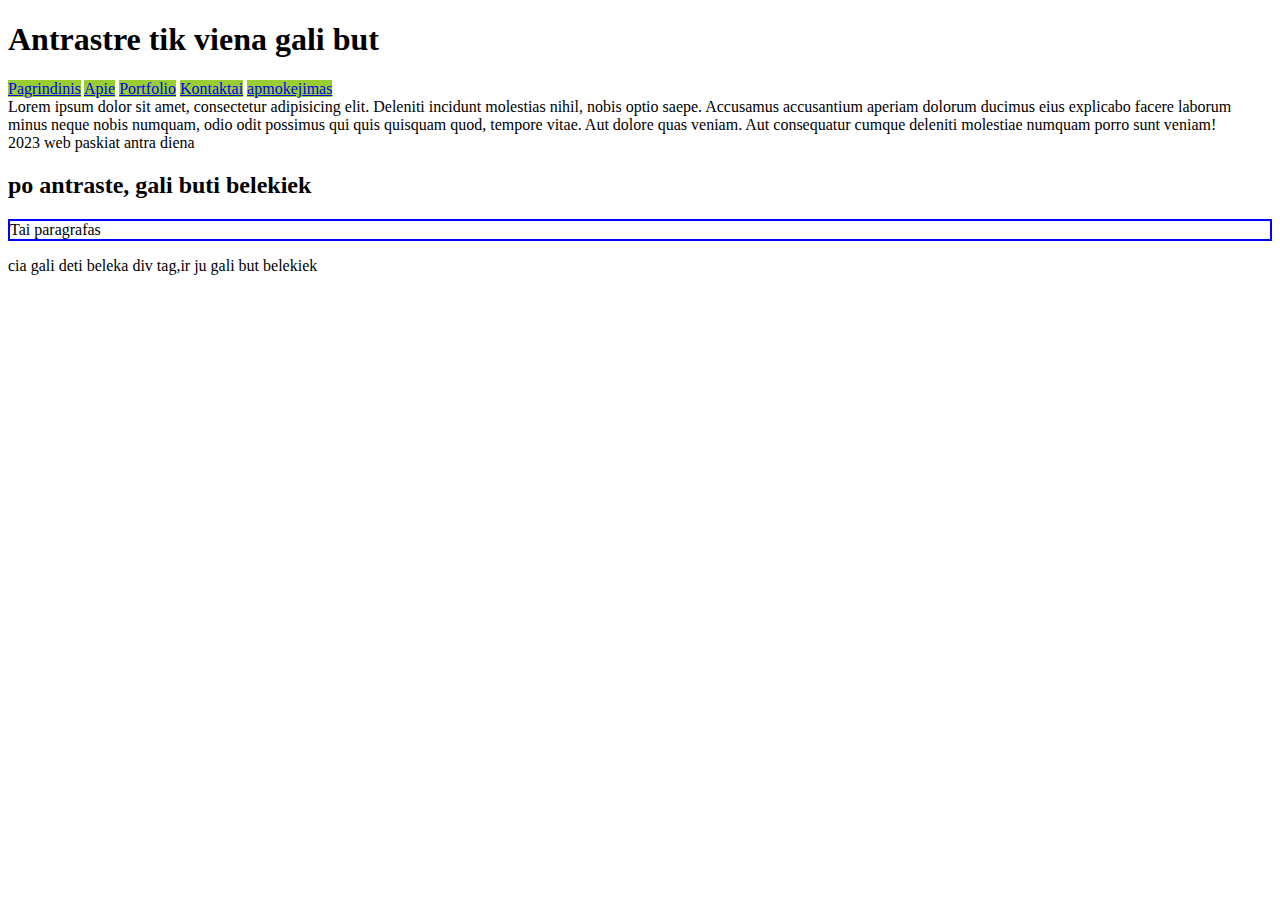
<file: darbo_failai/index.html>
<!DOCTYPE html>
<html>
<head>
    <meta charset="UTF-8">
    <title>Pamoka</title>

    <link rel="stylesheet" href="css/dizainas.css">
    <style>


    </style>
</head>
<body>
<header>
    <h1>Antrastre tik viena gali but</h1>
        <nav>
            <a href="index.html">Pagrindinis</a>
            <a href="apie.html">Apie</a>
            <a href="portfolio.html">Portfolio</a>
            <a href="kontaktai.html">Kontaktai</a>
            <a href="payment_form.html">apmokejimas</a>
        </nav>
</header>
<main>
    Lorem ipsum dolor sit amet, consectetur adipisicing elit.
    Deleniti incidunt molestias nihil, nobis optio saepe.
    Accusamus accusantium aperiam dolorum ducimus eius explicabo facere laborum
    minus neque nobis numquam, odio odit possimus qui quis quisquam quod, tempore vitae.
    Aut dolore quas veniam. Aut consequatur cumque deleniti molestiae numquam porro sunt veniam!


</main>

<footer>
    <span>2023 web paskiat antra diena</span>
</footer>
<h2>po antraste, gali buti belekiek</h2>
<p> Tai paragrafas</p>
<div>cia gali deti beleka div tag,ir ju gali but belekiek</div>
</body>
</html>
</file>
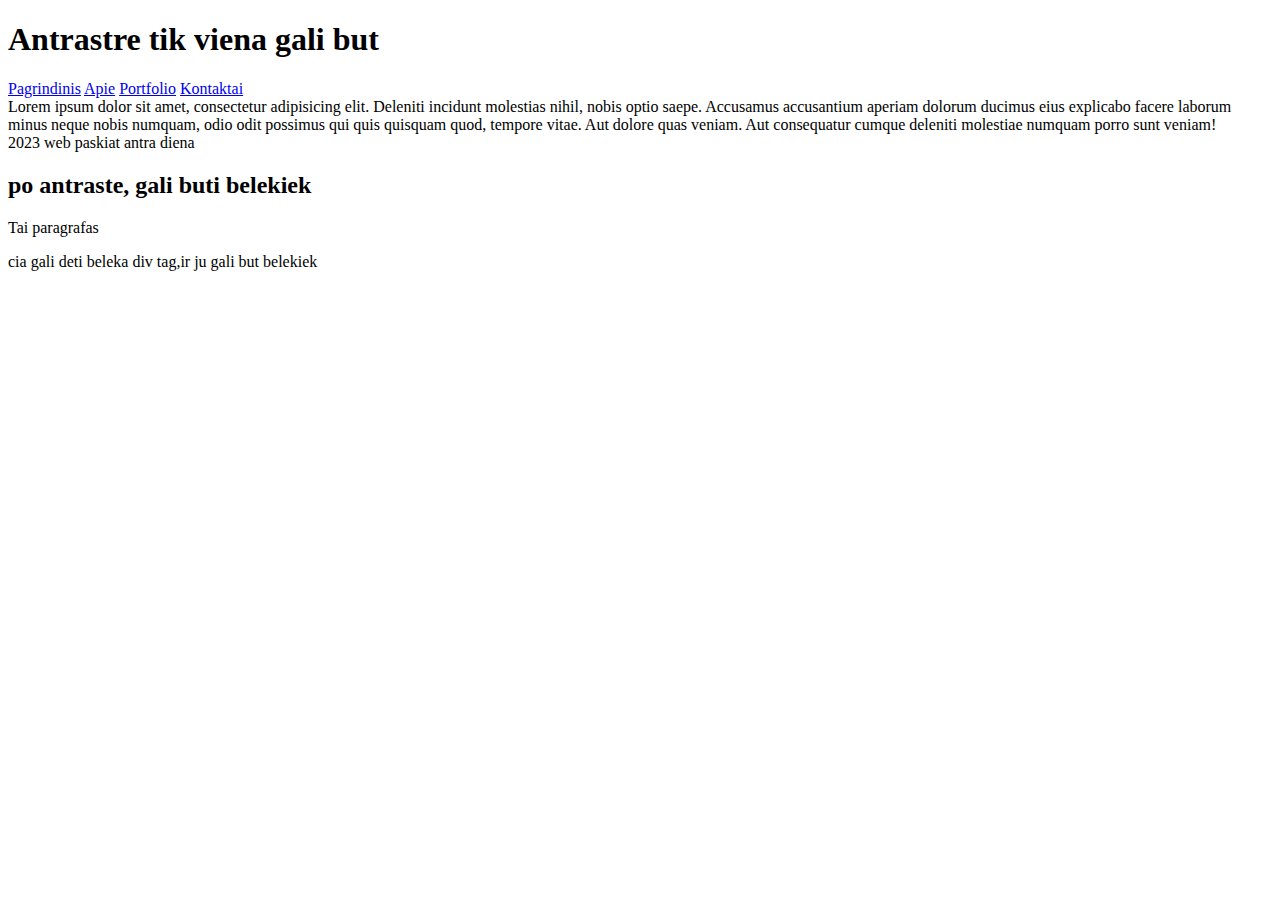
<file: PTUA4/darbo_failai/index.html>
<!DOCTYPE html>
<html>
<head>
    <meta charset="UTF-8">
    <title>Pamoka</title>
</head>
<body>
<header>
    <h1>Antrastre tik viena gali but</h1>
        <nav>
            <a href="index.html">Pagrindinis</a>
            <a href="apie.html">Apie</a>
            <a href="portfolio.html">Portfolio</a>
            <a href="kontaktai.html">Kontaktai</a>
        </nav>
</header>
<main>
    Lorem ipsum dolor sit amet, consectetur adipisicing elit.
    Deleniti incidunt molestias nihil, nobis optio saepe.
    Accusamus accusantium aperiam dolorum ducimus eius explicabo facere laborum
    minus neque nobis numquam, odio odit possimus qui quis quisquam quod, tempore vitae.
    Aut dolore quas veniam. Aut consequatur cumque deleniti molestiae numquam porro sunt veniam!


</main>

<footer>
    <span>2023 web paskiat antra diena</span>
</footer>
<h2>po antraste, gali buti belekiek</h2>
<p> Tai paragrafas</p>
<div>cia gali deti beleka div tag,ir ju gali but belekiek</div>
</body>
</html>
</file>
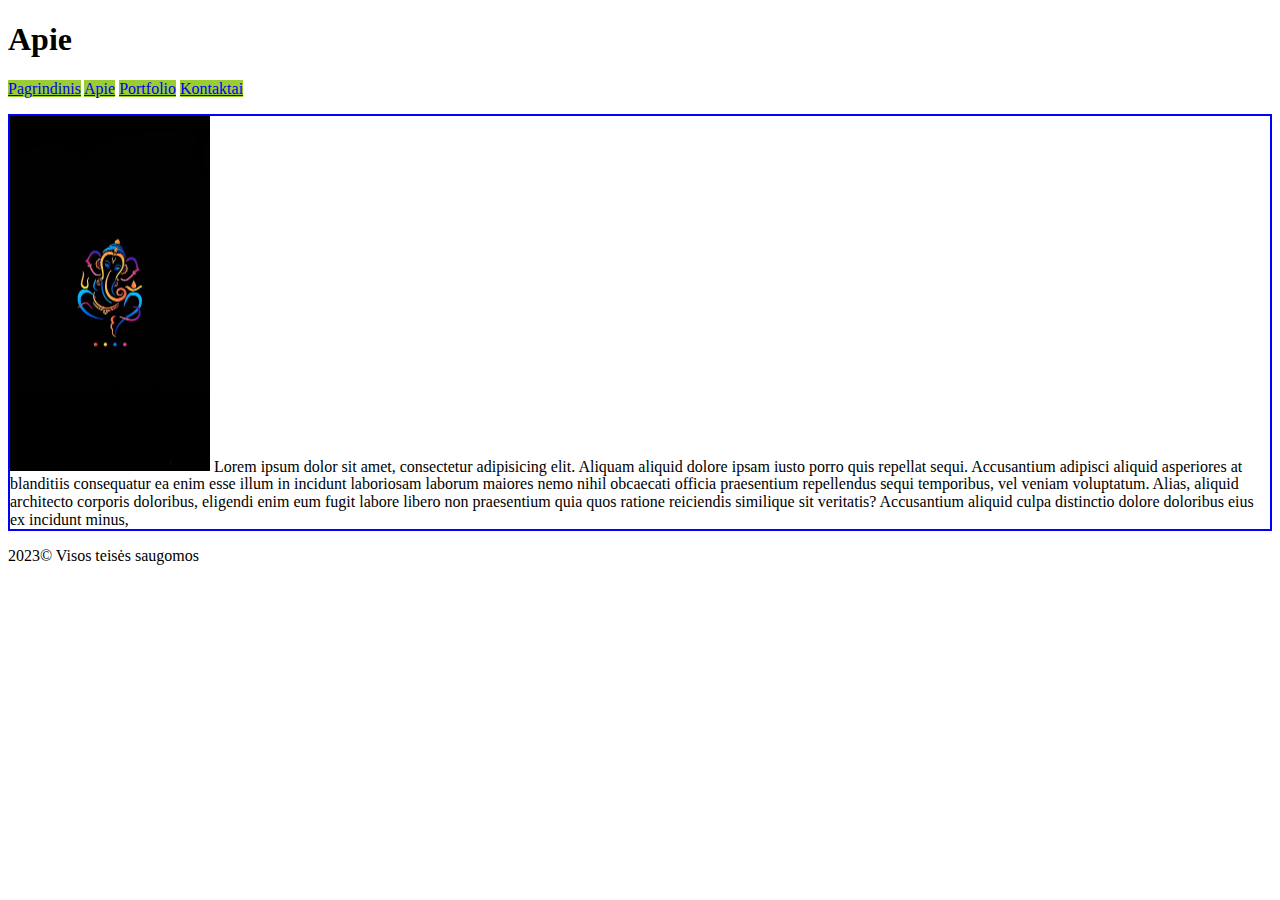
<file: darbo_failai/apie.html>
<!DOCTYPE html>
<html>
<head>
    <meta charset="UTF-8">
    <title>Pamoka</title>
    <link rel="stylesheet" href="css/dizainas.css">
</head>
<body>
<header>

    <h1>Apie </h1>
    <nav>
            <a href="index.html">Pagrindinis</a>
            <a href="apie.html">Apie</a>
            <a href="portfolio.html">Portfolio</a>
            <a href="kontaktai.html">Kontaktai</a>
        </nav>


</header>
<main>
     <p>
        <img src="img/aa.jpg" alt="dramblys" width="200px">
        Lorem ipsum dolor sit amet, <span title="This is Explonation">consectetur</span> adipisicing elit. Aliquam aliquid dolore ipsam iusto porro quis repellat
        sequi. Accusantium adipisci aliquid asperiores at blanditiis consequatur ea enim esse illum in incidunt
        laboriosam
        laborum maiores nemo nihil obcaecati officia praesentium repellendus sequi temporibus, vel veniam voluptatum.
        Alias,
        aliquid architecto corporis doloribus, eligendi enim eum fugit labore libero non praesentium quia quos ratione
        reiciendis similique sit veritatis? Accusantium aliquid culpa distinctio dolore doloribus eius ex incidunt
        minus,
</main>
<footer>
    <span>2023&copy; Visos teisės saugomos</span>
</footer>
</body>
</html>
</file>
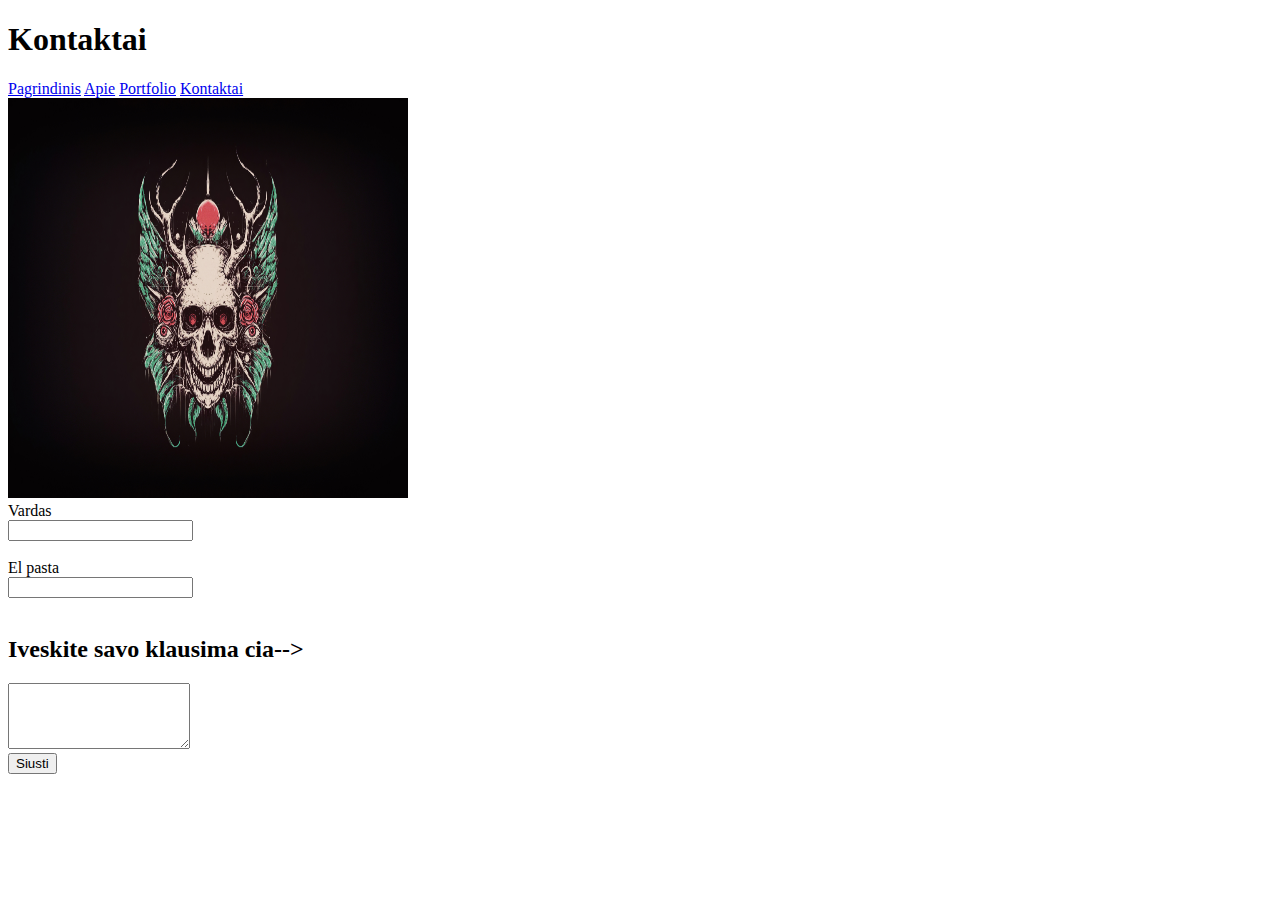
<file: darbo_failai/Kontaktai.html>
<!DOCTYPE html>
<html lang="en">
<head>
    <meta charset="UTF-8">
    <title>Kontaktai</title>
</head>
<body>
<h1>Kontaktai</h1>
<main>
    <nav>
            <a href="index.html">Pagrindinis</a>
            <a href="apie.html">Apie</a>
            <a href="portfolio.html">Portfolio</a>
            <a href="kontaktai.html">Kontaktai</a>
        </nav>
    <img src="img/cc.jpg" width="400" height="400" />
     <form action="http://localhost/index" method="post">
         <label for="fn">Vardas</label><br>
         <input name="fn" type="text" id="fn"/><br><br>

         <label for="email">El pasta</label><br>
         <input name="email" type="text" id="email"/><br><br>
          <h2>Iveskite savo klausima cia--></h2>
            <textarea rows="4" cols="20" name="comment"> </textarea><br>

         <input type="submit" value="Siusti">

     </form>

</main>


</body>
</html>
</file>
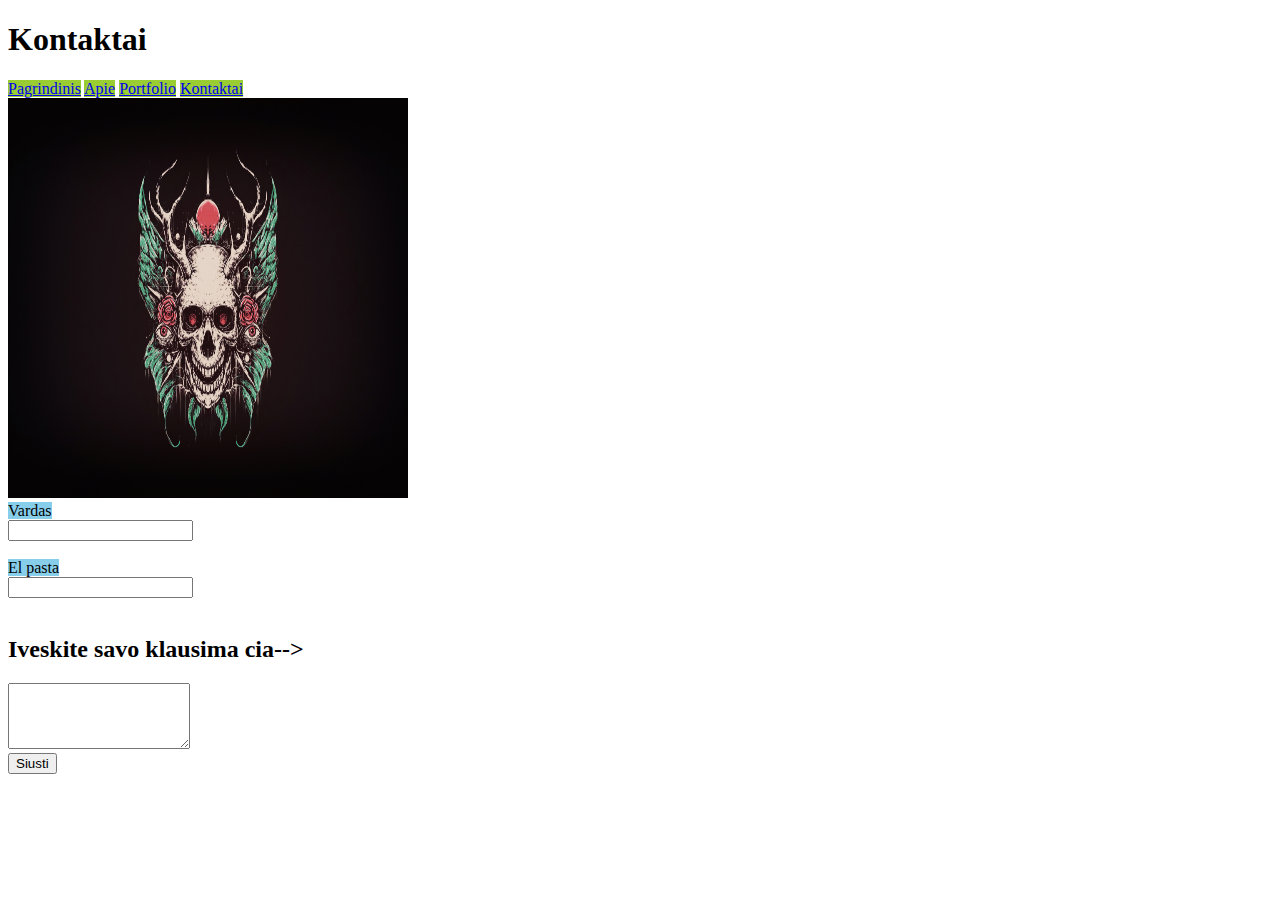
<file: darbo_failai/kontaktai.html>
<!DOCTYPE html>
<html lang="en">
<head>
    <meta charset="UTF-8">
    <title>Kontaktai</title>
    <link rel="stylesheet" href="css/dizainas.css">
</head>
<body>
<h1>Kontaktai</h1>
<main>
    <nav>
            <a href="index.html">Pagrindinis</a>
            <a href="apie.html">Apie</a>
            <a href="portfolio.html">Portfolio</a>
            <a href="kontaktai.html">Kontaktai</a>
        </nav>
    <img src="img/cc.jpg" width="400" height="400" />
     <form action="http://localhost/kontaktai" method="post">
         <label for="fn">Vardas</label><br>
         <input name="fn" type="text" id="fn"/><br><br>

         <label for="email">El pasta</label><br>
         <input name="email" type="text" id="email"/><br><br>
          <h2>Iveskite savo klausima cia--></h2>
            <textarea rows="4" cols="20" name="comment"> </textarea><br>

         <input type="submit" value="Siusti">

     </form>

</main>


</body>
</html>
</file>
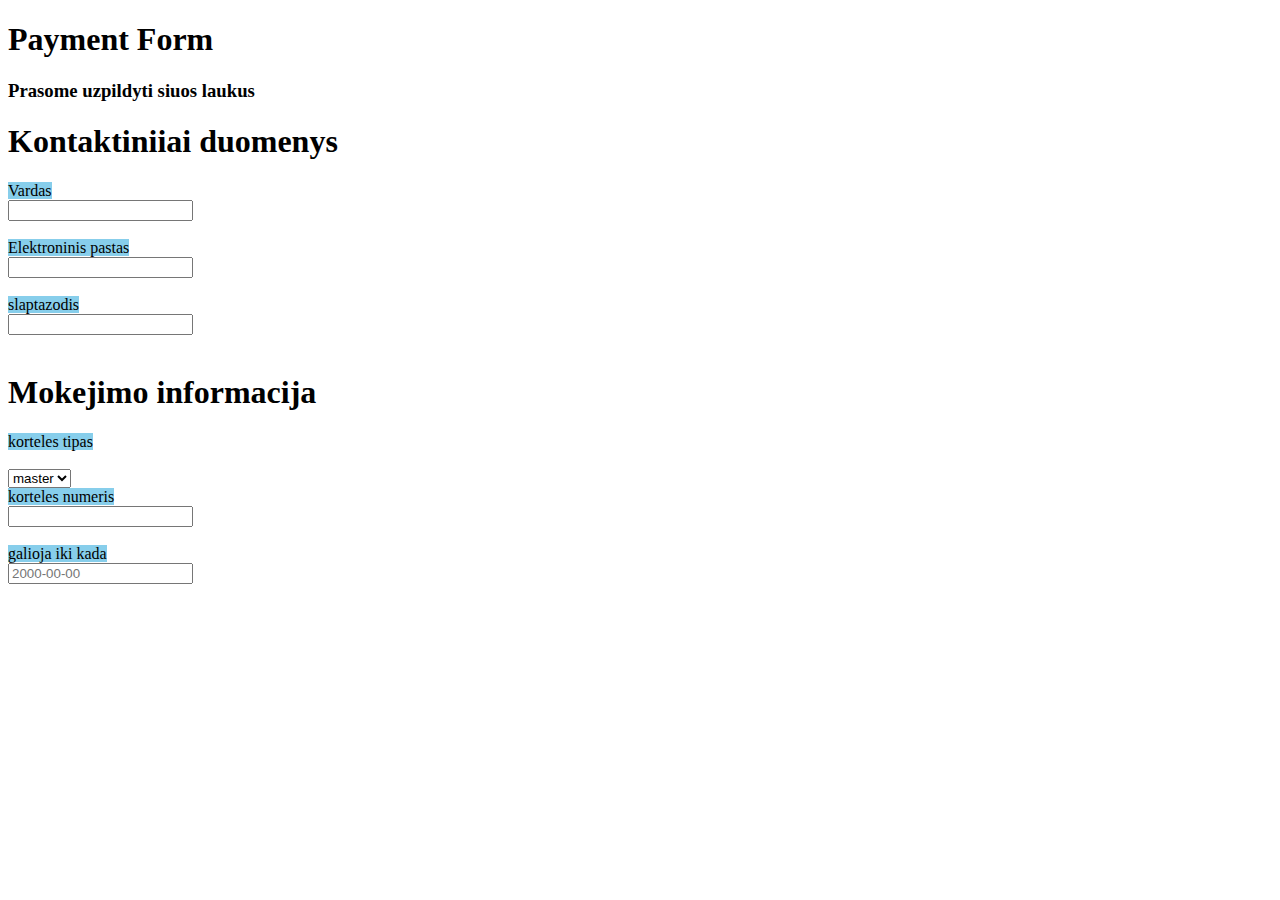
<file: darbo_failai/payment_form.html>
<!DOCTYPE html>
<html lang="lt" xmlns="http://www.w3.org/1999/html">
<head>
    <meta charset="UTF-8">
    <title>Apmokejimas</title>
    <link rel="stylesheet" href="css/dizainas.css">
</head>
<body>
<h1>Payment Form</h1>
<h3>Prasome uzpildyti siuos laukus</h3>

<div>
    <h1> Kontaktiniiai duomenys</h1>
    <form>
        <label for="fn">Vardas</label><br>
        <input name="fn" type="text" id="fn"/><br><br>
        <label for="email">Elektroninis pastas</label><br>
        <input name="email" type="text" id="email"/><br><br>
        <label for="password">slaptazodis</label><br>
        <input name="password" type="text" id="password"/><br><br>
    </form>
</div>
<div>
    <h1>Mokejimo informacija</h1>
    <form>
         <label for="kortele">korteles tipas</label><br><br>
         <select name="card"  id="kortele"/>
            <option value="card1">master</option>
            <option value="card2">debit</option>
            <option value="card3">kredit</option>
         </select><br>
          <label for="cardnumber">korteles numeris</label><br>
          <input name="cardnumber" type="text" id="cardnumber"/><br><br>
          <label for="expiredate">galioja iki kada</label><br>
          <input name="expiredate" type="text" id="expiredate" placeholder="2000-00-00"/><br><br>

    </form>
</div>



</body>
</html>
</file>
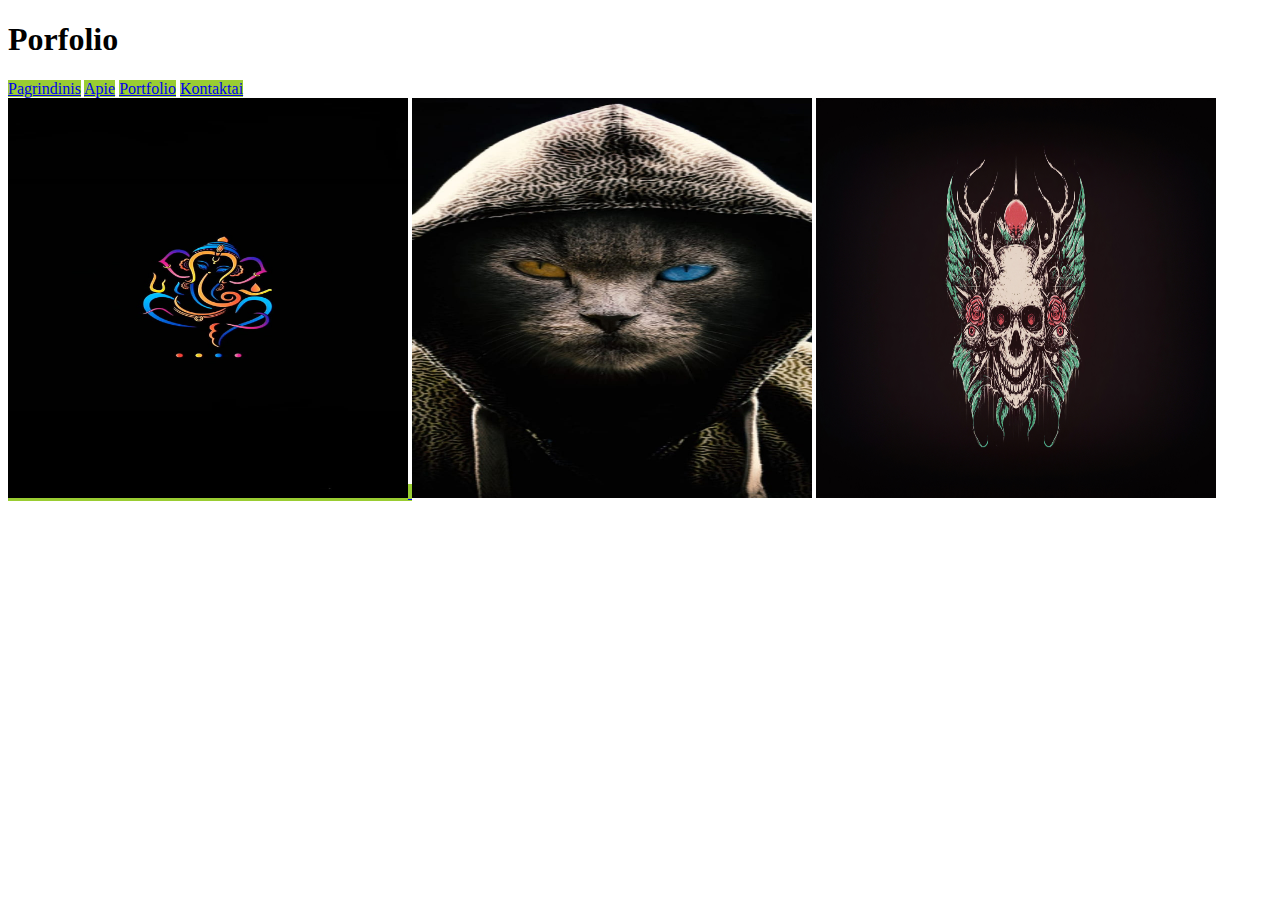
<file: darbo_failai/portfolio.html>
<!DOCTYPE html>
<html lang="en">
<head>
    <meta charset="UTF-8">
    <title>Portfolio</title>
    <link rel="stylesheet" href="css/dizainas.css">
</head>
<body>
<h1>Porfolio</h1>
    <div>
        <nav>
            <a href="index.html">Pagrindinis</a>
            <a href="apie.html">Apie</a>
            <a href="portfolio.html">Portfolio</a>
            <a href="kontaktai.html">Kontaktai</a>
        </nav>
                <a href="payment_form.html">
                    <img src="img/aa.jpg" width="400" height="400" />
                 </a>
                    <img src="img/bb.jpg" width="400" height="400" />
                    <img src="img/cc.jpg" width="400" height="400" />
    </div>
</body>
</html>
</file>
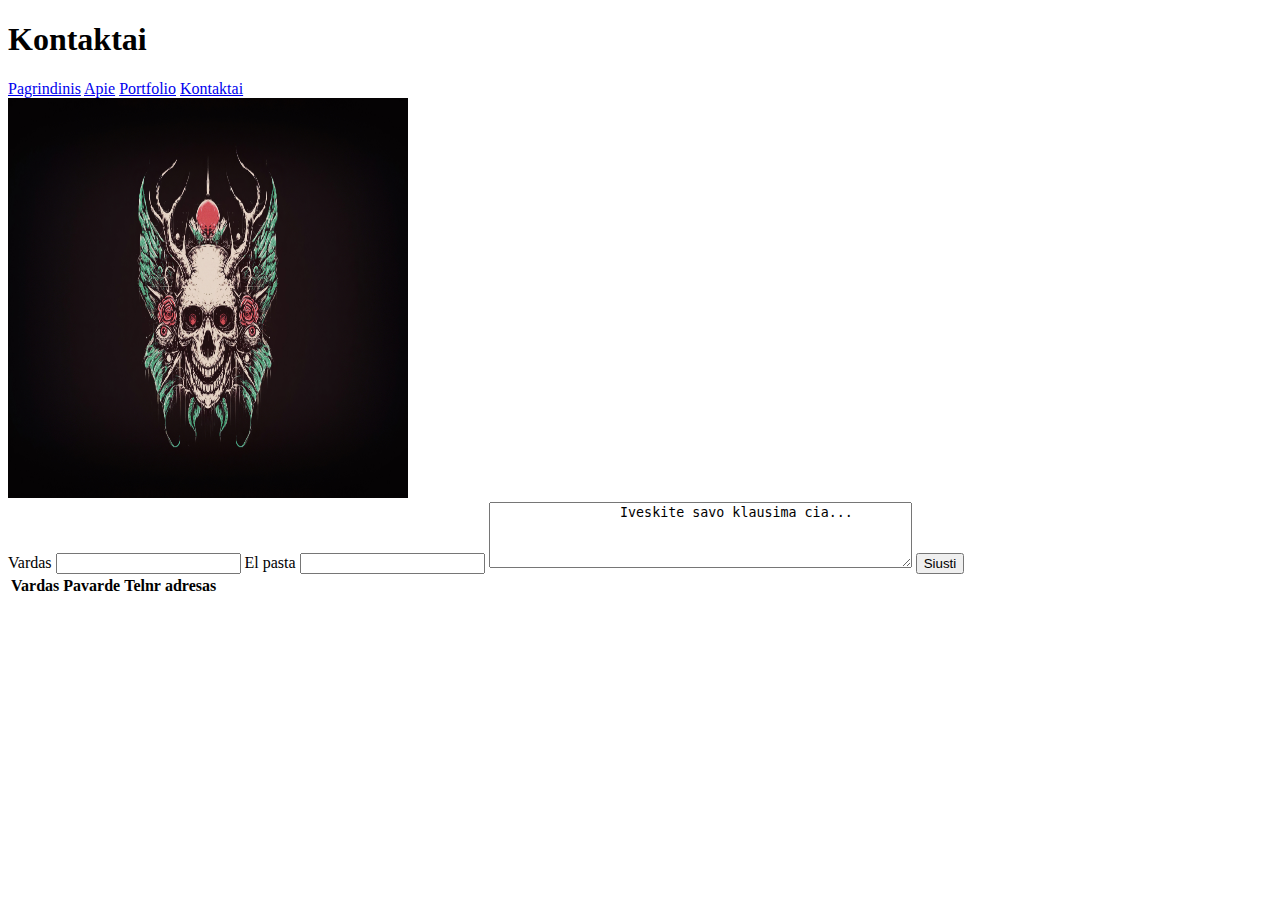
<file: PTUA4/darbo_failai/Kontaktai.html>
<!DOCTYPE html>
<html lang="en">
<head>
    <meta charset="UTF-8">
    <title>Kontaktai</title>
</head>
<body>
<h1>Kontaktai</h1>
<main>
    <nav>
            <a href="index.html">Pagrindinis</a>
            <a href="apie.html">Apie</a>
            <a href="portfolio.html">Portfolio</a>
            <a href="kontaktai.html">Kontaktai</a>
        </nav>
    <img src="img/cc.jpg" width="400" height="400" />
     <form action="http://localhost/kazkas" method="post">
         <label for="fn">Vardas</label>
         <input name="fn" type="text" id="fn"/>

         <label for="email">El pasta</label>
         <input name="email" type="text" id="email"/>
            <textarea rows="4" cols="50" name="comment">
                Iveskite savo klausima cia...
            </textarea>

         <input type="submit" value="Siusti">

     </form>
    <table>
        <tr>
            <th>Vardas</th>
            <th>Pavarde</th>
            <th>Telnr</th>
            <th>adresas</th>
        </tr>
    </table>
</main>


</body>
</html>
</file>
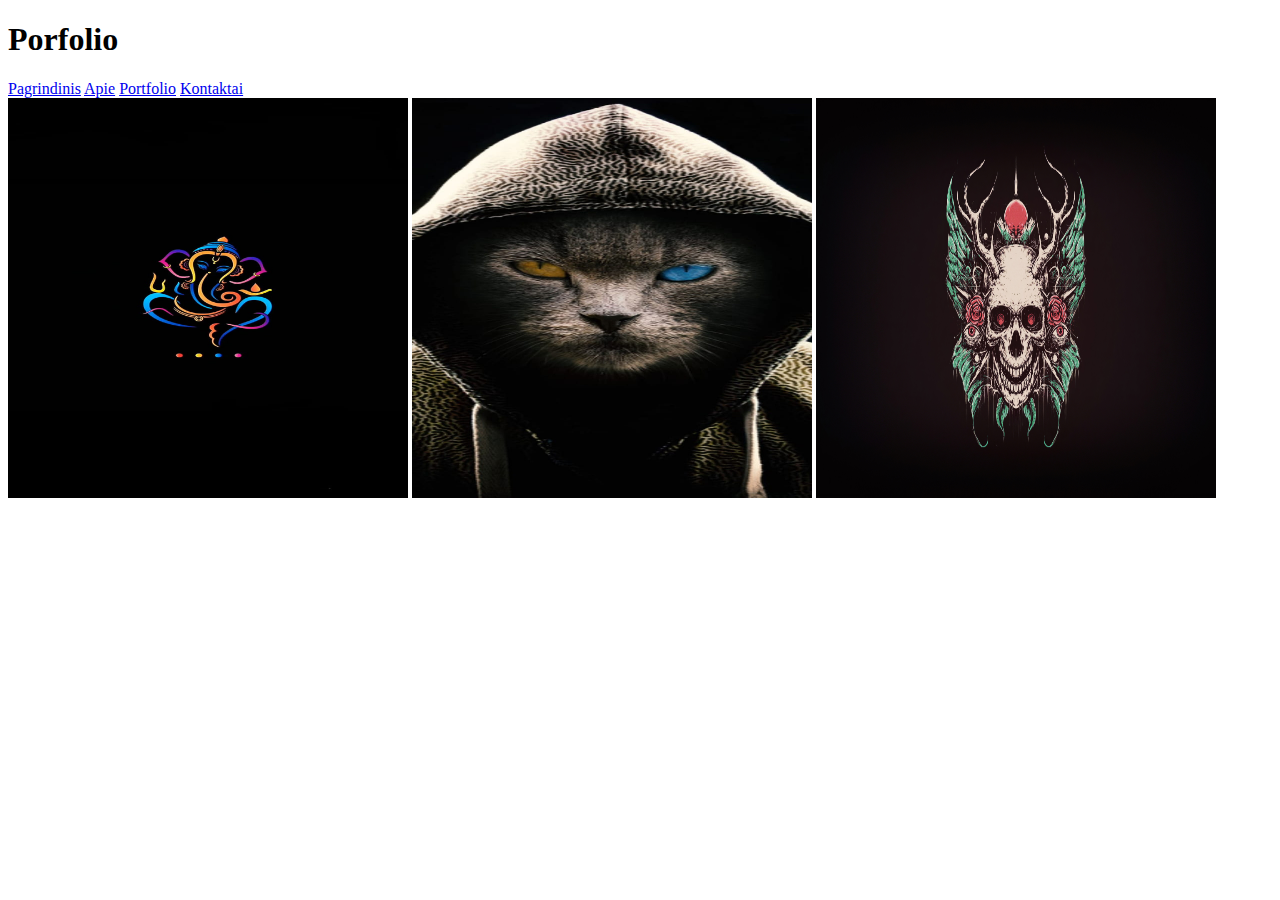
<file: PTUA4/darbo_failai/portfolio.html>
<!DOCTYPE html>
<html lang="en">
<head>
    <meta charset="UTF-8">
    <title>Portfolio</title>
</head>
<body>
<h1>Porfolio</h1>
<nav>
            <a href="index.html">Pagrindinis</a>
            <a href="apie.html">Apie</a>
            <a href="portfolio.html">Portfolio</a>
            <a href="kontaktai.html">Kontaktai</a>
        </nav>

<img src="img/aa.jpg" width="400" height="400" />
<img src="img/bb.jpg" width="400" height="400" />
<img src="img/cc.jpg" width="400" height="400" />
</body>
</html>
</file>
<file: darbo_failai/css/dizainas.css>
a{
        background-color: yellowgreen;
   }

   p{border: 2px solid blue;}

   label{background-color: skyblue;}
</file>
